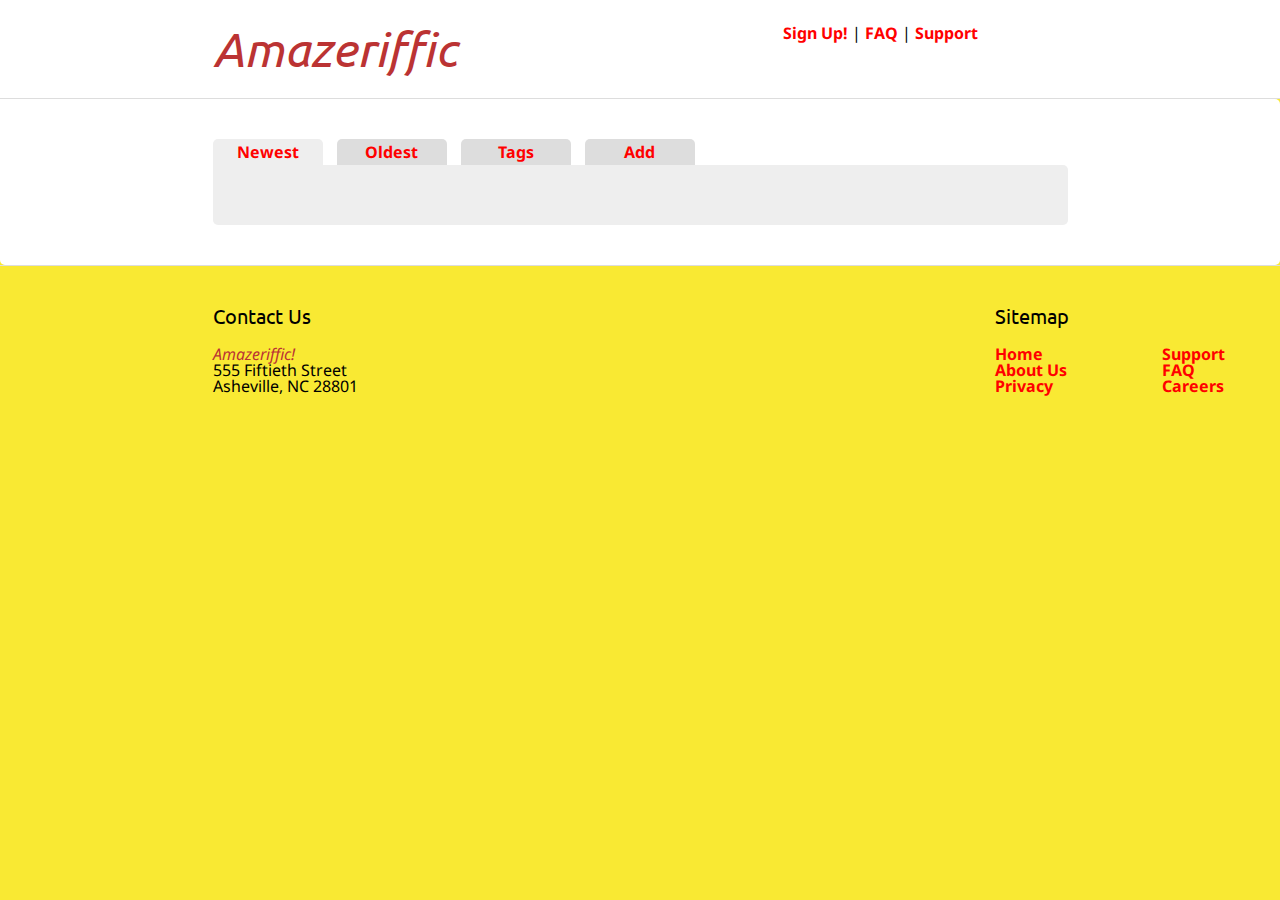
<file: index.html>
<!doctype html>
<html>
  <head>
    <title>Amazeriffic</title>
    <link href="stylesheets/reset.css" rel="stylesheet" type="text/css">
    <link href="stylesheets/style.css" rel="stylesheet" type="text/css">
    <link href='http://fonts.googleapis.com/css?family=Ubuntu' rel='stylesheet' type='text/css'>
    <link href='http://fonts.googleapis.com/css?family=Droid+Sans' rel='stylesheet' type='text/css'>
  </head>

  <body>
    <header>
      <div class="container">
        <h1>Amazeriffic</h1>
        <nav>
          <a href="#">Sign Up!</a> |
          <a href="faq.html">FAQ</a> |
          <a href="#">Support</a>
        </nav>
      </div>
    </header>

    <main>
      <div class="container">
        <div class="tabs">
          <a href=""><span class="active">Newest</span></a>
          <a href=""><span>Oldest</span></a>
          <a href=""><span>Tags</span></a>
          <a href=""><span>Add</span></a>
        </div>

        <div class="content">
          
        </div>
      </div>
    </main>
    
    <footer>
      <div class="container">
        
          <div class="contact">
            <h5>Contact Us</h5>
            <p>Amazeriffic!</p>
            <p>555 Fiftieth Street</p>
            <p>Asheville, NC 28801</p>
          </div>
        </div>
        <div class="sitemap">
          <h5>Sitemap</h5>
          <ul>
            <div class="left">
              <li><a href="#">Home</a></li>
              <li><a href="#">About Us</a></li>
              <li><a href="#">Privacy</a></li>
            </div>
            <div class="right">
              <li><a href="#">Support</a></li>
              <li><a href="#">FAQ</a></li>
              <li><a href="#">Careers</a></li>
            </div>
          </ul>
        </div>
      </div>
    </footer>

    <script src="http://code.jquery.com/jquery-2.0.3.min.js"></script>
    <script src="javascripts/app.js"></script>
  </body>
</html>
</file>
<file: stylesheets/style.css>
body {
  background: #f9e933;
  font-family: 'Droid Sans', sans-serif;
}

header, main, footer {
  min-width: 855px;
}

header .container, main .container, footer .container {
  max-width: 855px;
  margin: auto;
}

header {
  padding: 25px 0 25px 0;
  background: white;
  overflow: auto;
  border-bottom: 1px solid #ddd;
}

/* MAIN LOGO */
h1 {
  font-family: 'Ubuntu', sans-serif;
  font-style: italic;
  font-size: 3em;
  color: #b33;
  float: left;
  width: 570px;
}

/* FOOTER HEADINGS */
h5 {
    font-family: 'Ubuntu', sans-serif;
    font-size: 1.25em;
    margin-bottom: 20px;
}

header nav {
  float: right;
  width: 285px;
}

a {
  color: #f00;
  text-decoration: none;
  font-weight: bold;
}

main {
    background: #fff;
    border-radius: 0 5px 5px 5px;;
    padding: 40px;
}

.tabs a span {
    border-radius: 5px 5px 0 0;
    display: inline-block;
    width: 100px;
    margin-right: 10px;
    text-align: center;
    background: #ddd;
    padding: 5px;
}

.tabs a .active {
    background: #eee;
}

main .content {
    padding: 30px 10px 30px 10px;
    border-radius: 0 5px 5px 5px;
    background: #eee;
}

main .content li {
    border-radius: 5px;
    padding: 3px;
    background: #eff;
    margin: 0 0 10px 0;
}

main .content button {
  font-weight: bold;
  padding: 0 3px 0 3px;
  border-radius: 5px;
  background: #ccc;
  cursor: pointer;
  margin-left: 5px;
  font-size: 1.3em;
}


main .content p {
    background: yellow;
}

main .content input {
    font-size: 1.5em;
}

footer {
    border-top: 1px solid #ddd;
    padding: 40px 0 20px 0;
}

footer .contact {
  float: left;
  width: 570px;    
}

footer .contact p:nth-child(2) {
  color: #b33;
  font-style: italic;
}

footer .sitemap {
    float: right;
    width: 285px;
}

footer ul {
    width: 230px;
}

li {
    list-style: none;
}

footer .sitemap .left {
    float: left;
}

footer .sitemap .right {
    float: right;
}
</file>
